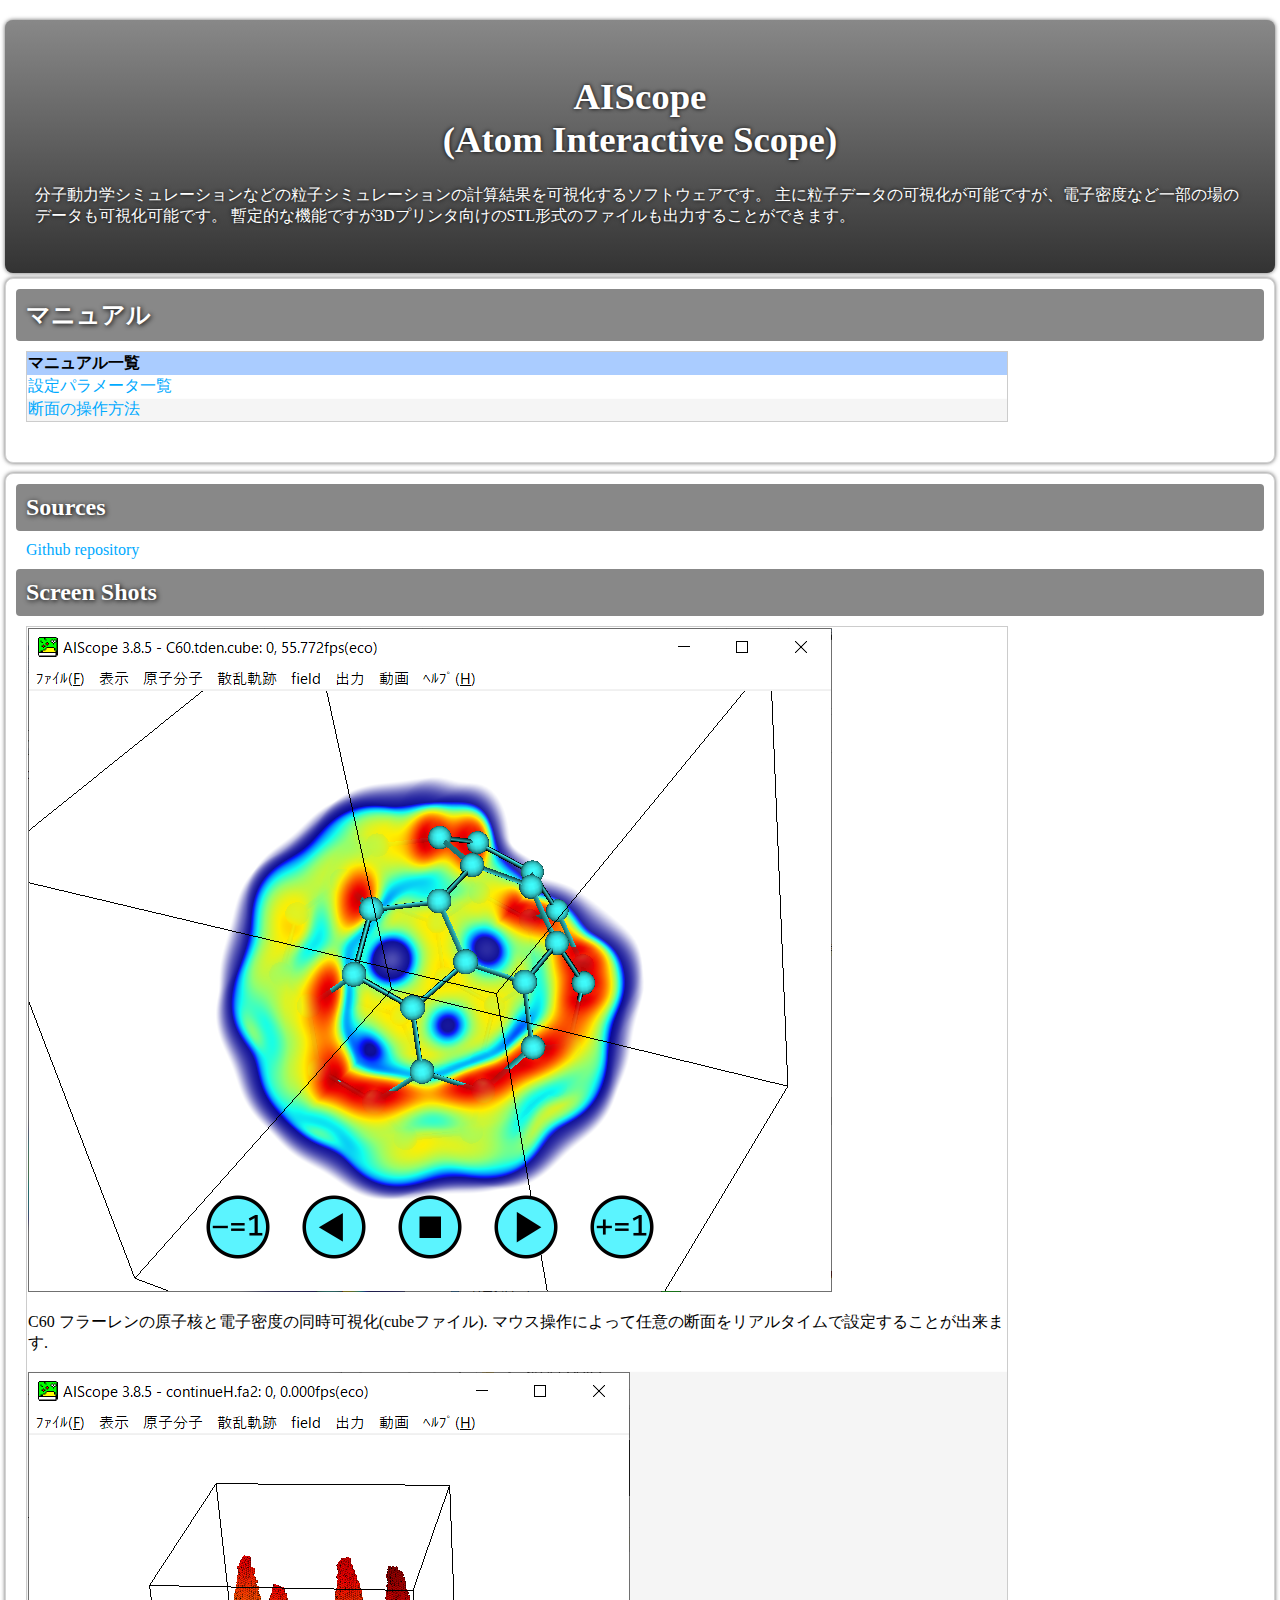
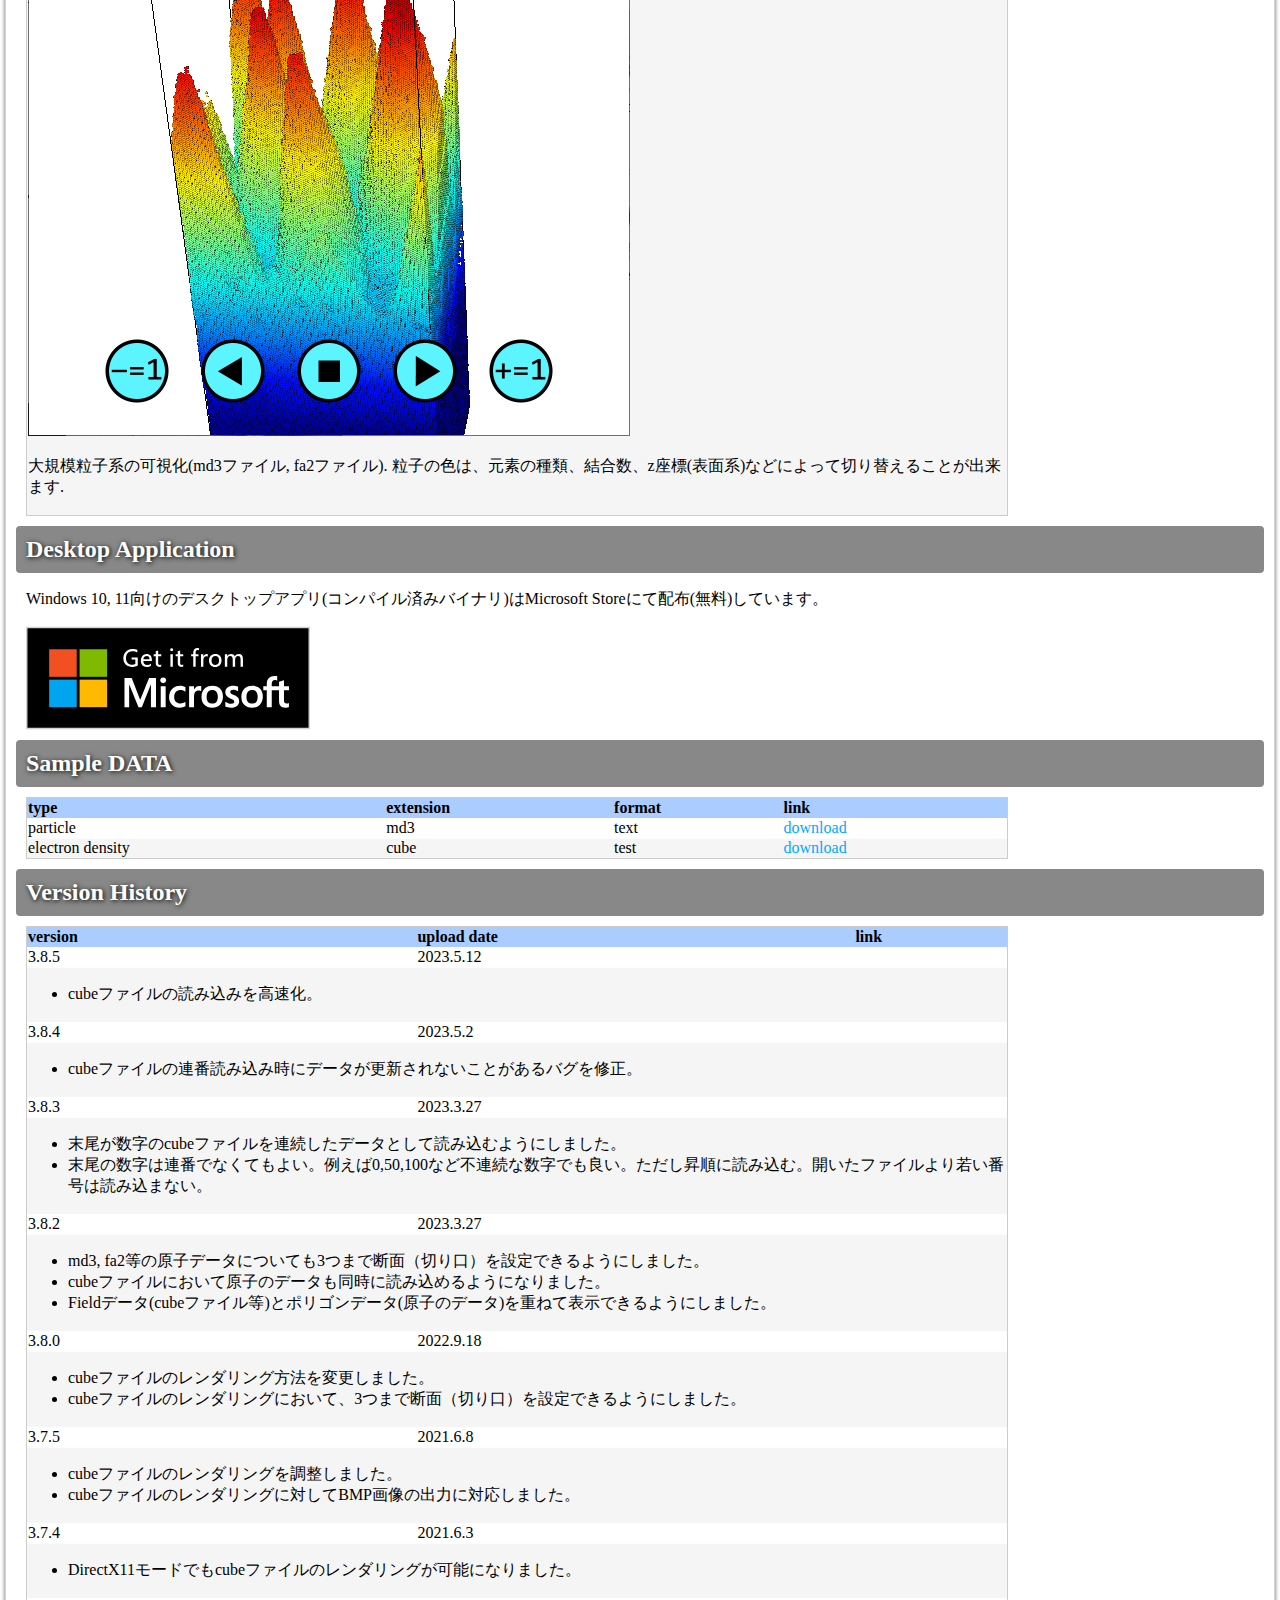
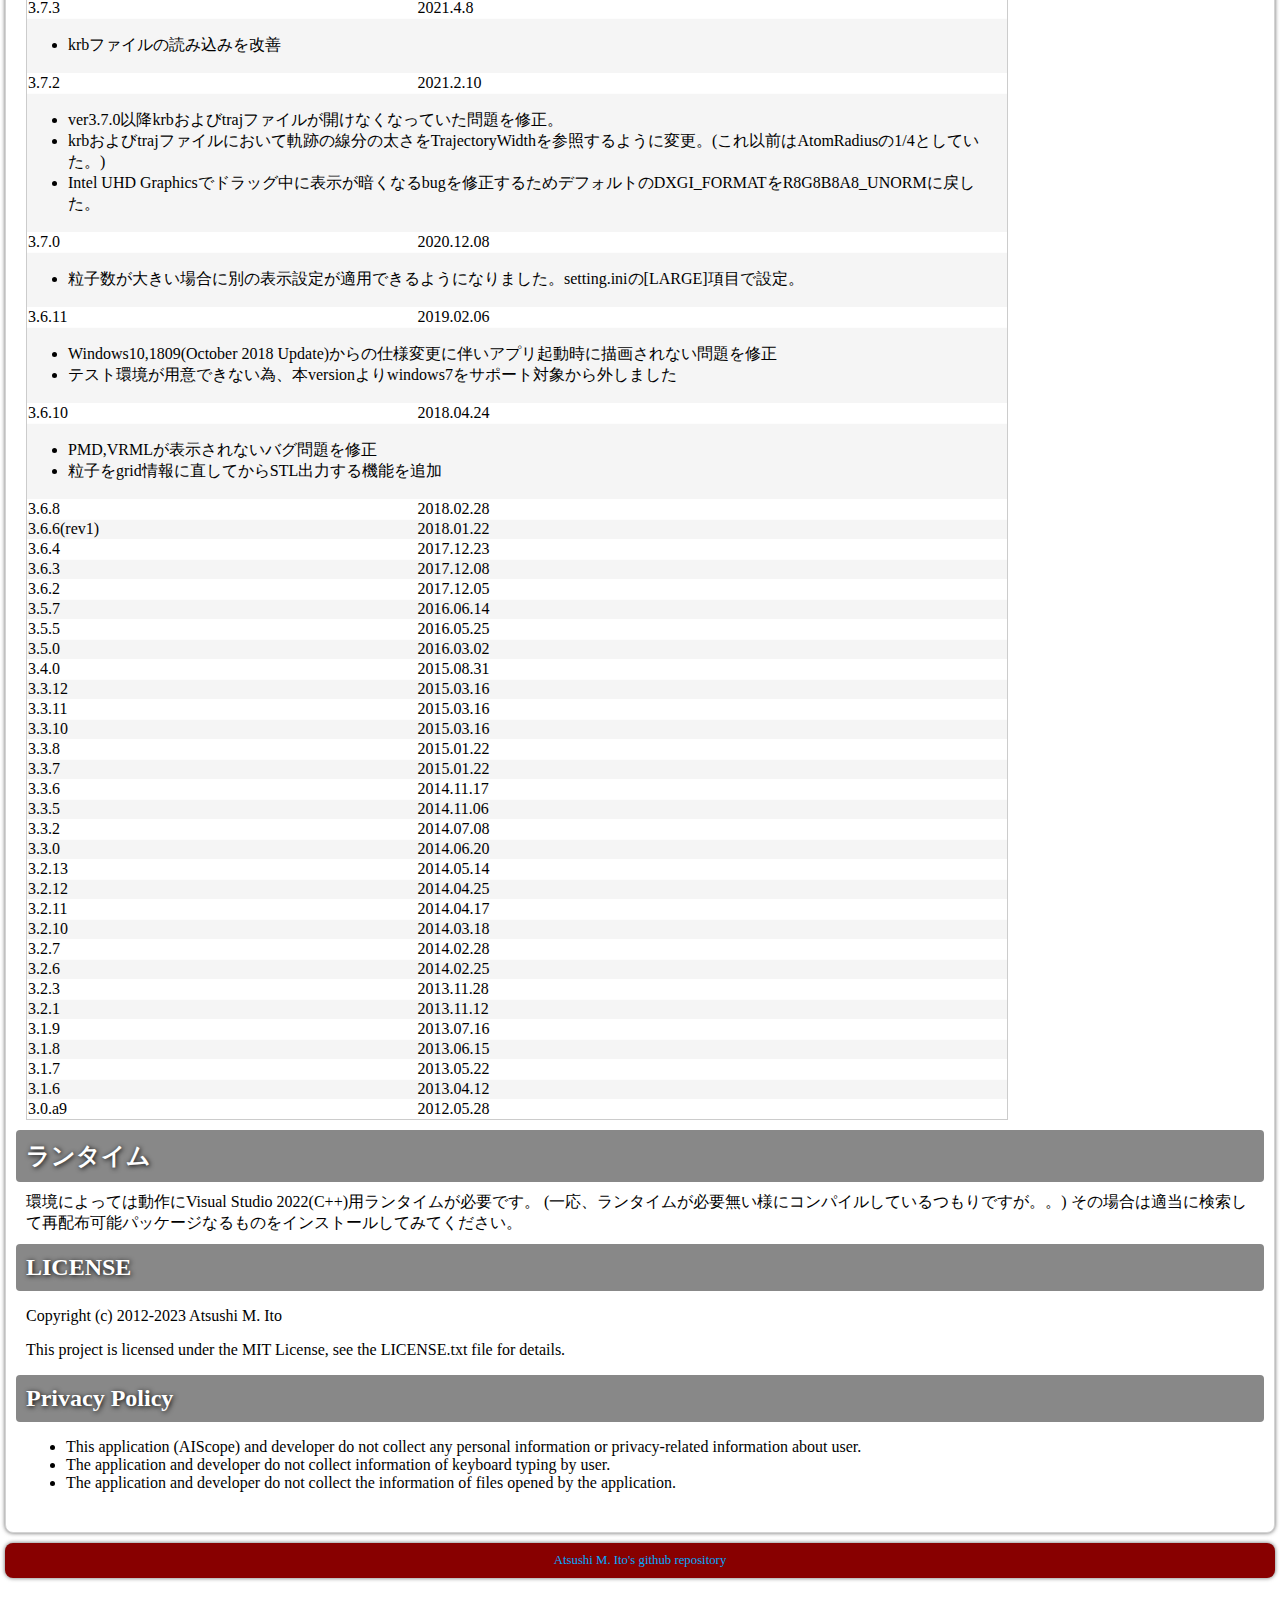
<file: docs/index.html>
<!DOCTYPE html>
<html>
<head>
	<meta charset="UTF-8">
	<link rel="stylesheet" type="text/css" href="style.css" >
	<title>AIScope</title>
</head>
<body>


<header>
<h1>AIScope<br/>(Atom Interactive Scope)</h1>

<p>分子動力学シミュレーションなどの粒子シミュレーションの計算結果を可視化するソフトウェアです。
	主に粒子データの可視化が可能ですが、電子密度など一部の場のデータも可視化可能です。
	暫定的な機能ですが3Dプリンタ向けのSTL形式のファイルも出力することができます。
</p>

</header>

<section>
<article>

<h2>マニュアル</h2>

<table>
<thead>
<tr><th>マニュアル一覧</th></tr>
</thead>
<tr><td><a href="setting.html">設定パラメータ一覧</a></td></tr>
<tr><td><a href="cross_section.html">断面の操作方法</a></td></tr>
</table>

</article>
</section>


<section>
<article>


<h2>Sources</h2>

<a href="https://github.com/atsushi-m-ito/AIScope/">Github repository</a>


<h2>Screen Shots</h2>
<table>
<tr><td><img src="screenshots/screenshot2.png" /><br/>
<p>C60 フラーレンの原子核と電子密度の同時可視化(cubeファイル). マウス操作によって任意の断面をリアルタイムで設定することが出来ます.</p>
</td></tr>
<tr><td><img src="screenshots/screenshot3.png" /><br/>
<p>大規模粒子系の可視化(md3ファイル, fa2ファイル). 粒子の色は、元素の種類、結合数、z座標(表面系)などによって切り替えることが出来ます.</p>
</td></tr>
</table>

<h2>Desktop Application</h2>

<p>Windows 10, 11向けのデスクトップアプリ(コンパイル済みバイナリ)はMicrosoft Storeにて配布(無料)しています。</p>

<a href="https://www.microsoft.com/store/apps/9N72H5QXD0MW?cid=storebadge&ocid=badge"><img src='images/English_get-it-from-MS_864X312.svg' alt='English badge' style='width: 284px; height: 104px; vertical-align: middle;'/></a>



<h2>Sample DATA</h2>

<table>
<thead>
<tr><th>type</th><th>extension</th><th>format</th><th>link</th></tr>
</thead>
<tr><td>particle</td><td>md3</td><td>text</td><td><a href="samples/W127He14.md3">download</a></td></tr>
<tr><td>electron density</td><td>cube</td><td>test</td><td><a href="samples/C60.tden.cube">download</a></td></tr>
</table>


<h2>Version History</h2>

<table>
<thead>
<tr><th>version</th><th>upload date</th><th>link</th></tr>
</thead>

<tr><td>3.8.5</td><td>2023.5.12</td><td></td></tr>
<tr><td colspan="3"><ul>
<li>cubeファイルの読み込みを高速化。</li>
</ul></td></tr>

<tr><td>3.8.4</td><td>2023.5.2</td><td></td></tr>
<tr><td colspan="3"><ul>
<li>cubeファイルの連番読み込み時にデータが更新されないことがあるバグを修正。</li>
</ul></td></tr>


<tr><td>3.8.3</td><td>2023.3.27</td><td></td></tr>
<tr><td colspan="3"><ul>
<li>末尾が数字のcubeファイルを連続したデータとして読み込むようにしました。</li>
<li>末尾の数字は連番でなくてもよい。例えば0,50,100など不連続な数字でも良い。ただし昇順に読み込む。開いたファイルより若い番号は読み込まない。</li>
</ul></td></tr>


<tr><td>3.8.2</td><td>2023.3.27</td><td></td></tr>
<tr><td colspan="3"><ul>
<li>md3, fa2等の原子データについても3つまで断面（切り口）を設定できるようにしました。</li>
<li>cubeファイルにおいて原子のデータも同時に読み込めるようになりました。</li>
<li>Fieldデータ(cubeファイル等)とポリゴンデータ(原子のデータ)を重ねて表示できるようにしました。</li>
</ul></td></tr>

<tr><td>3.8.0</td><td>2022.9.18</td><td></td></tr>
<tr><td colspan="3"><ul>
<li>cubeファイルのレンダリング方法を変更しました。</li>
<li>cubeファイルのレンダリングにおいて、3つまで断面（切り口）を設定できるようにしました。</li>
</ul></td></tr>

<tr><td>3.7.5</td><td>2021.6.8</td><td></td></tr>
<tr><td colspan="3"><ul>
<li>cubeファイルのレンダリングを調整しました。</li>
<li>cubeファイルのレンダリングに対してBMP画像の出力に対応しました。</li>
</ul></td></tr>

<tr><td>3.7.4</td><td>2021.6.3</td><td></td></tr>
<tr><td colspan="3"><ul>
<li>DirectX11モードでもcubeファイルのレンダリングが可能になりました。</li>
</ul></td></tr>

<tr><td>3.7.3</td><td>2021.4.8</td><td></td></tr>
<tr><td colspan="3"><ul>
<li>krbファイルの読み込みを改善</li>
</ul></td></tr>

<tr><td>3.7.2</td><td>2021.2.10</td><td></td></tr>
<tr><td colspan="3"><ul>
<li>ver3.7.0以降krbおよびtrajファイルが開けなくなっていた問題を修正。</li>
<li>krbおよびtrajファイルにおいて軌跡の線分の太さをTrajectoryWidthを参照するように変更。(これ以前はAtomRadiusの1/4としていた。)</li>
<li>Intel UHD Graphicsでドラッグ中に表示が暗くなるbugを修正するためデフォルトのDXGI_FORMATをR8G8B8A8_UNORMに戻した。</li>
</ul></td></tr>

<tr><td>3.7.0</td><td>2020.12.08</td><td></td></tr>
<tr><td colspan="3"><ul>
<li>粒子数が大きい場合に別の表示設定が適用できるようになりました。setting.iniの[LARGE]項目で設定。</li>
</ul></td></tr>

<tr><td>3.6.11</td><td>2019.02.06</td><td></td></tr>
<tr><td colspan="3"><ul>
<li>Windows10,1809(October 2018 Update)からの仕様変更に伴いアプリ起動時に描画されない問題を修正</li>
<li>テスト環境が用意できない為、本versionよりwindows7をサポート対象から外しました</li>
</ul></td></tr>

<tr><td>3.6.10</td><td>2018.04.24</td><td></td></tr>
<tr><td colspan="3"><ul>
<li>PMD,VRMLが表示されないバグ問題を修正</li>
<li>粒子をgrid情報に直してからSTL出力する機能を追加</li>
</ul></td></tr>

<tr><td>3.6.8</td><td>2018.02.28</td><td></td></tr>
<tr><td>3.6.6(rev1)</td><td>2018.01.22</td><td></td></tr>
<tr><td>3.6.4</td><td>2017.12.23</td><td></td></tr>
<tr><td>3.6.3</td><td>2017.12.08</td><td></td></tr>
<tr><td>3.6.2</td><td>2017.12.05</td><td></td></tr>
<tr><td>3.5.7</td><td>2016.06.14</td><td></td></tr>
<tr><td>3.5.5</td><td>2016.05.25</td><td></td></tr>
<tr><td>3.5.0</td><td>2016.03.02</td><td></td></tr>
<tr><td>3.4.0</td><td>2015.08.31</td><td></td></tr>
<tr><td>3.3.12</td><td>2015.03.16</td><td></td></tr>
<tr><td>3.3.11</td><td>2015.03.16</td><td></td></tr>
<tr><td>3.3.10</td><td>2015.03.16</td><td></td></tr>
<tr><td>3.3.8</td><td>2015.01.22</td><td></td></tr>
<tr><td>3.3.7</td><td>2015.01.22</td><td></td></tr>
<tr><td>3.3.6</td><td>2014.11.17</td><td></td></tr>
<tr><td>3.3.5</td><td>2014.11.06</td><td></td></tr>
<tr><td>3.3.2</td><td>2014.07.08</td><td></td></tr>
<tr><td>3.3.0</td><td>2014.06.20</td><td></td></tr>
<tr><td>3.2.13</td><td>2014.05.14</td><td></td></tr>
<tr><td>3.2.12</td><td>2014.04.25</td><td></td></tr>
<tr><td>3.2.11</td><td>2014.04.17</td><td></td></tr>
<tr><td>3.2.10</td><td>2014.03.18</td><td></td></tr>
<tr><td>3.2.7</td><td>2014.02.28</td><td></td></tr>
<tr><td>3.2.6</td><td>2014.02.25</td><td></td></tr>
<tr><td>3.2.3</td><td>2013.11.28</td><td></td></tr>
<tr><td>3.2.1</td><td>2013.11.12</td><td></td></tr>
<tr><td>3.1.9</td><td>2013.07.16</td><td></td></tr>
<tr><td>3.1.8</td><td>2013.06.15</td><td></td></tr>
<tr><td>3.1.7</td><td>2013.05.22</td><td></td></tr>
<tr><td>3.1.6</td><td>2013.04.12</td><td></td></tr>
<tr><td>3.0.a9</td><td>2012.05.28</td><td></td></tr>
</table>


<h2>ランタイム</h2>
環境によっては動作にVisual Studio 2022(C++)用ランタイムが必要です。
(一応、ランタイムが必要無い様にコンパイルしているつもりですが。。)
その場合は適当に検索して再配布可能パッケージなるものをインストールしてみてください。



<h2>LICENSE</h2>
	<p>Copyright (c) 2012-2023 Atsushi M. Ito</p>
	
	<p>This project is licensed under the MIT License, see the LICENSE.txt file for details.</p>
	
<h2>Privacy Policy</h2>
<ul>
	<li>This application (AIScope) and developer do not collect any personal information or privacy-related information about user.</li>
	<li>The application and developer do not collect information of keyboard typing by user.</li>
	<li>The application and developer do not collect the information of files opened by the application.</li>
</ul>
</article>
</section>

<footer>
<a href="https://github.com/atsushi-m-ito/">Atsushi M. Ito's github repository</a>
</footer>


</body>
</html>
</file>
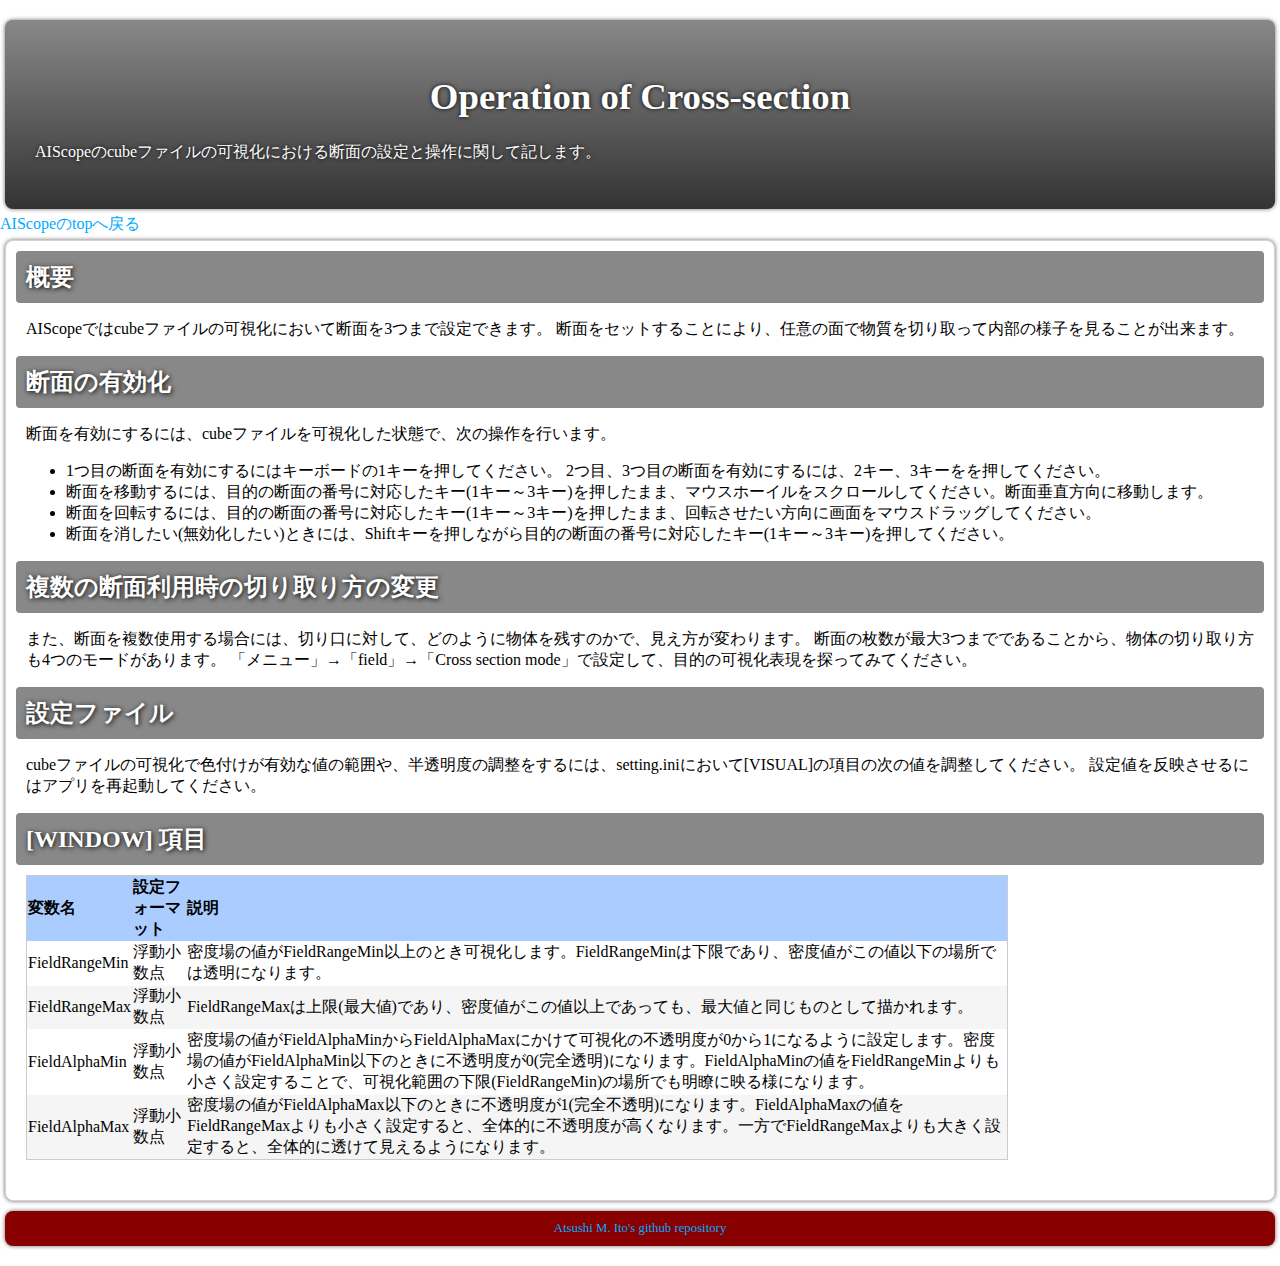
<file: docs/cross_section.html>
<!DOCTYPE html>
<html>
<head>
	<meta charset="UTF-8">
	<link rel="stylesheet" type="text/css" href="style.css" >
	<title>AIScope</title>
</head>
<body>


<header>
<h1>Operation of Cross-section</h1>

<p>AIScopeのcubeファイルの可視化における断面の設定と操作に関して記します。</p>

</header>


<a href="index.html">AIScopeのtopへ戻る</a>

<section>
<article>

<h2>概要</h2>

<p>
AIScopeではcubeファイルの可視化において断面を3つまで設定できます。
断面をセットすることにより、任意の面で物質を切り取って内部の様子を見ることが出来ます。
</p>


<h2>断面の有効化</h2>
<p>断面を有効にするには、cubeファイルを可視化した状態で、次の操作を行います。</p>

<ul>
<li>
1つ目の断面を有効にするにはキーボードの1キーを押してください。
2つ目、3つ目の断面を有効にするには、2キー、3キーをを押してください。
</li>
<li>
断面を移動するには、目的の断面の番号に対応したキー(1キー～3キー)を押したまま、マウスホーイルをスクロールしてください。断面垂直方向に移動します。
</li>
<li>
断面を回転するには、目的の断面の番号に対応したキー(1キー～3キー)を押したまま、回転させたい方向に画面をマウスドラッグしてください。
</li>
<li>
断面を消したい(無効化したい)ときには、Shiftキーを押しながら目的の断面の番号に対応したキー(1キー～3キー)を押してください。
</li>
</ul>


<h2>複数の断面利用時の切り取り方の変更</h2>
<p>
また、断面を複数使用する場合には、切り口に対して、どのように物体を残すのかで、見え方が変わります。
断面の枚数が最大3つまでであることから、物体の切り取り方も4つのモードがあります。
「メニュー」→「field」→「Cross section mode」で設定して、目的の可視化表現を探ってみてください。
</p>


<h2>設定ファイル</h2>
<p>cubeファイルの可視化で色付けが有効な値の範囲や、半透明度の調整をするには、setting.iniにおいて[VISUAL]の項目の次の値を調整してください。
設定値を反映させるにはアプリを再起動してください。</p>


<h2>[WINDOW] 項目</h2>

<table>
<thead>
<tr><th>変数名</th><th>設定フォーマット</th><th>説明</th></tr>
</thead>
<tr><td>FieldRangeMin</td><td>浮動小数点</td><td>密度場の値がFieldRangeMin以上のとき可視化します。FieldRangeMinは下限であり、密度値がこの値以下の場所では透明になります。</td></tr>
<tr><td>FieldRangeMax</td><td>浮動小数点</td><td>FieldRangeMaxは上限(最大値)であり、密度値がこの値以上であっても、最大値と同じものとして描かれます。</td></tr>
<tr><td>FieldAlphaMin</td><td>浮動小数点</td><td>密度場の値がFieldAlphaMinからFieldAlphaMaxにかけて可視化の不透明度が0から1になるように設定します。密度場の値がFieldAlphaMin以下のときに不透明度が0(完全透明)になります。FieldAlphaMinの値をFieldRangeMinよりも小さく設定することで、可視化範囲の下限(FieldRangeMin)の場所でも明瞭に映る様になります。</td></tr>
<tr><td>FieldAlphaMax</td><td>浮動小数点</td><td>密度場の値がFieldAlphaMax以下のときに不透明度が1(完全不透明)になります。FieldAlphaMaxの値をFieldRangeMaxよりも小さく設定すると、全体的に不透明度が高くなります。一方でFieldRangeMaxよりも大きく設定すると、全体的に透けて見えるようになります。</td></tr>
</table>

</article>
</section>

<footer>
<a href="https://github.com/atsushi-m-ito/">Atsushi M. Ito's github repository</a>
</footer>


</body>
</html>
</file>
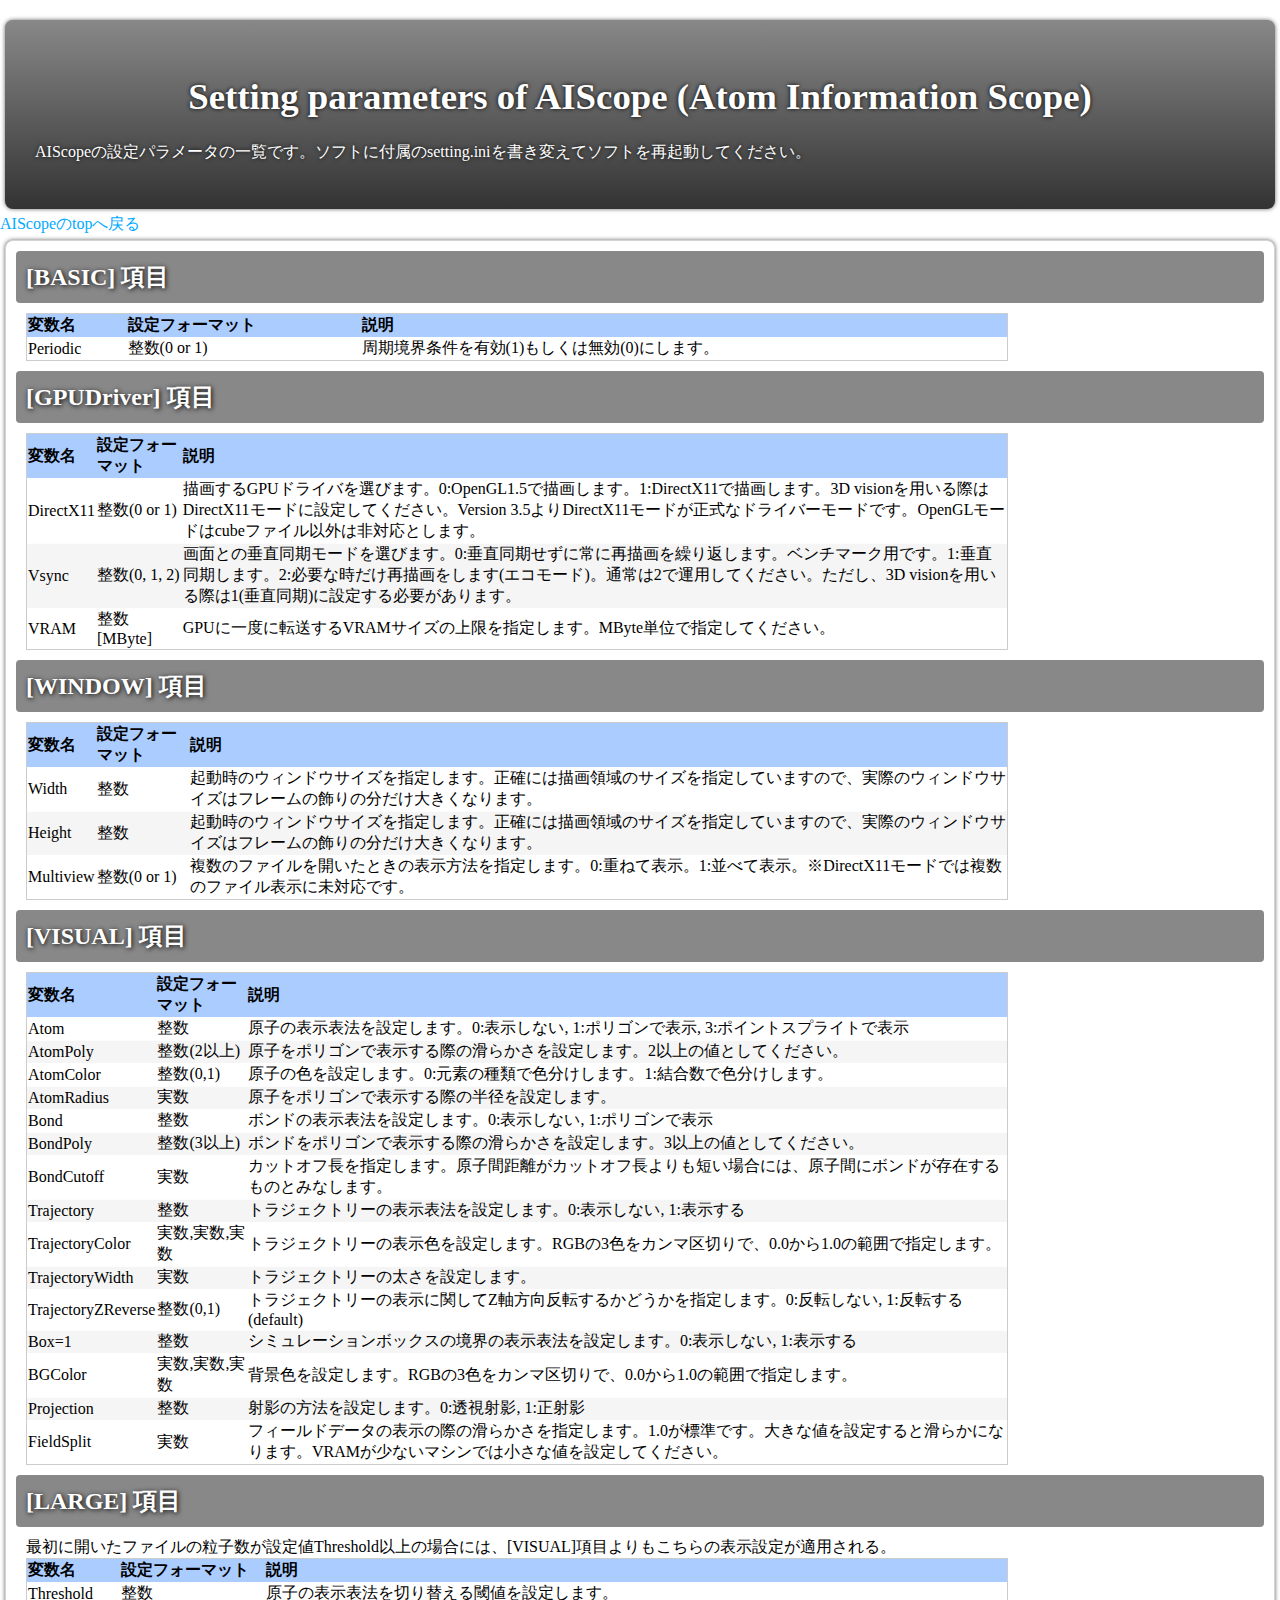
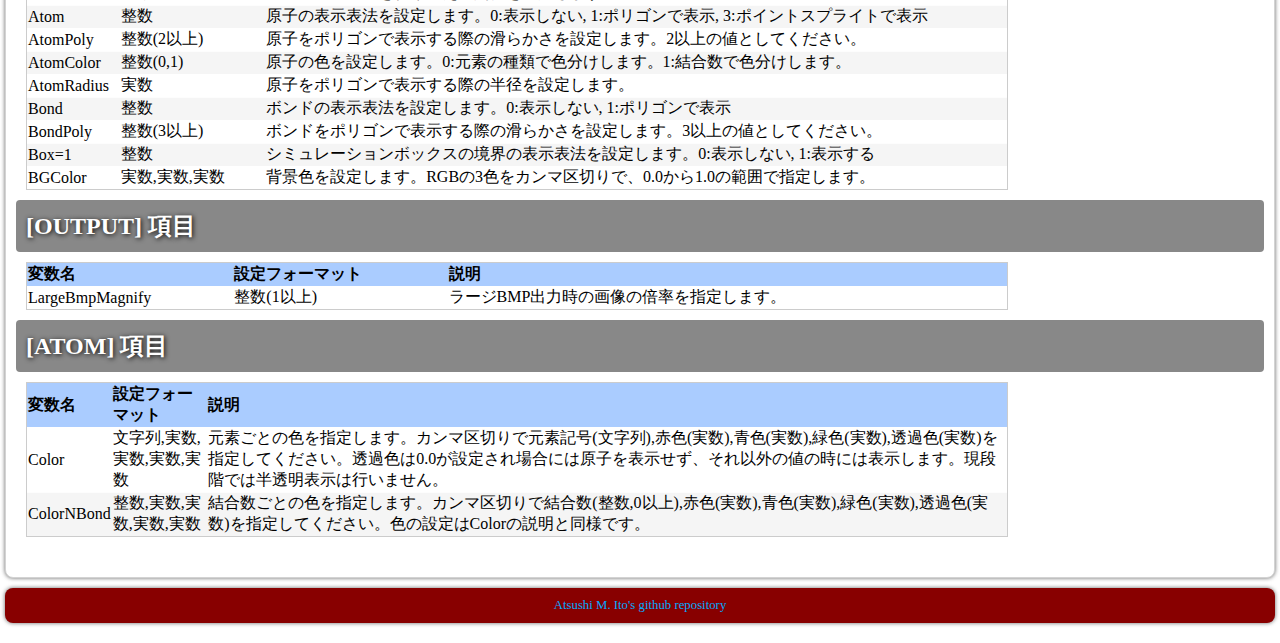
<file: docs/setting.html>
<!DOCTYPE html>
<html>
<head>
	<meta charset="UTF-8">
	<link rel="stylesheet" type="text/css" href="style.css" >
	<title>AIScope</title>
</head>
<body>


<header>
<h1>Setting parameters of AIScope (Atom Information Scope)</h1>

<p>AIScopeの設定パラメータの一覧です。ソフトに付属のsetting.iniを書き変えてソフトを再起動してください。
</p>

</header>


<a href="index.html">AIScopeのtopへ戻る</a>

<section>
<article>

<h2>[BASIC] 項目</h2>

<table>
<thead>
<tr><th>変数名</th><th>設定フォーマット</th><th>説明</th></tr>
</thead>

<tr><td>Periodic</td><td>整数(0 or 1)</td><td>周期境界条件を有効(1)もしくは無効(0)にします。</td></tr>
</table>

<h2>[GPUDriver] 項目</h2>

<table>
<thead>
<tr><th>変数名</th><th>設定フォーマット</th><th>説明</th></tr>
</thead>
<tr><td>DirectX11</td><td>整数(0 or 1)</td><td>描画するGPUドライバを選びます。0:OpenGL1.5で描画します。1:DirectX11で描画します。3D visionを用いる際はDirectX11モードに設定してください。Version 3.5よりDirectX11モードが正式なドライバーモードです。OpenGLモードはcubeファイル以外は非対応とします。</td></tr>
<tr><td>Vsync</td><td>整数(0, 1, 2)</td><td>画面との垂直同期モードを選びます。0:垂直同期せずに常に再描画を繰り返します。ベンチマーク用です。1:垂直同期します。2:必要な時だけ再描画をします(エコモード)。通常は2で運用してください。ただし、3D visionを用いる際は1(垂直同期)に設定する必要があります。</td></tr>
<tr><td>VRAM</td><td>整数[MByte]</td><td>GPUに一度に転送するVRAMサイズの上限を指定します。MByte単位で指定してください。</td></tr>
</table>


<h2>[WINDOW] 項目</h2>

<table>
<thead>
<tr><th>変数名</th><th>設定フォーマット</th><th>説明</th></tr>
</thead>
<tr><td>Width</td><td>整数</td><td>起動時のウィンドウサイズを指定します。正確には描画領域のサイズを指定していますので、実際のウィンドウサイズはフレームの飾りの分だけ大きくなります。</td></tr>
<tr><td>Height</td><td>整数</td><td>起動時のウィンドウサイズを指定します。正確には描画領域のサイズを指定していますので、実際のウィンドウサイズはフレームの飾りの分だけ大きくなります。</td></tr>
<tr><td>Multiview</td><td>整数(0 or 1)</td><td>複数のファイルを開いたときの表示方法を指定します。0:重ねて表示。1:並べて表示。※DirectX11モードでは複数のファイル表示に未対応です。</td></tr>
</table>


<h2>[VISUAL] 項目</h2>

<table>
<thead>
<tr><th>変数名</th><th>設定フォーマット</th><th>説明</th></tr>
</thead>
<tr><td>Atom</td><td>整数</td><td>原子の表示表法を設定します。0:表示しない, 1:ポリゴンで表示, 3:ポイントスプライトで表示</td></tr>
<tr><td>AtomPoly</td><td>整数(2以上)</td><td>原子をポリゴンで表示する際の滑らかさを設定します。2以上の値としてください。</td></tr>
<tr><td>AtomColor</td><td>整数(0,1)</td><td>原子の色を設定します。0:元素の種類で色分けします。1:結合数で色分けします。</td></tr>
<tr><td>AtomRadius</td><td>実数</td><td>原子をポリゴンで表示する際の半径を設定します。</td></tr>
<tr><td>Bond</td><td>整数</td><td>ボンドの表示表法を設定します。0:表示しない, 1:ポリゴンで表示</td></tr>
<tr><td>BondPoly</td><td>整数(3以上)</td><td>ボンドをポリゴンで表示する際の滑らかさを設定します。3以上の値としてください。</td></tr>
<tr><td>BondCutoff</td><td>実数</td><td>カットオフ長を指定します。原子間距離がカットオフ長よりも短い場合には、原子間にボンドが存在するものとみなします。</td></tr>
<tr><td>Trajectory</td><td>整数</td><td>トラジェクトリーの表示表法を設定します。0:表示しない, 1:表示する</td></tr>
<tr><td>TrajectoryColor</td><td>実数,実数,実数</td><td>トラジェクトリーの表示色を設定します。RGBの3色をカンマ区切りで、0.0から1.0の範囲で指定します。</td></tr>
<tr><td>TrajectoryWidth</td><td>実数</td><td>トラジェクトリーの太さを設定します。</td></tr>
<tr><td>TrajectoryZReverse</td><td>整数(0,1)</td><td>トラジェクトリーの表示に関してZ軸方向反転するかどうかを指定します。0:反転しない, 1:反転する(default)</td></tr>
<tr><td>Box=1</td><td>整数</td><td>シミュレーションボックスの境界の表示表法を設定します。0:表示しない, 1:表示する</td></tr>
<tr><td>BGColor</td><td>実数,実数,実数</td><td>背景色を設定します。RGBの3色をカンマ区切りで、0.0から1.0の範囲で指定します。</td></tr>
<tr><td>Projection</td><td>整数</td><td>射影の方法を設定します。0:透視射影, 1:正射影</td></tr>
<tr><td>FieldSplit</td><td>実数</td><td>フィールドデータの表示の際の滑らかさを指定します。1.0が標準です。大きな値を設定すると滑らかになります。VRAMが少ないマシンでは小さな値を設定してください。</td></tr>
</table>


<h2>[LARGE] 項目</h2>
最初に開いたファイルの粒子数が設定値Threshold以上の場合には、[VISUAL]項目よりもこちらの表示設定が適用される。
<table>
<thead>
<tr><th>変数名</th><th>設定フォーマット</th><th>説明</th></tr>
</thead>
<tr><td>Threshold</td><td>整数</td><td>原子の表示表法を切り替える閾値を設定します。</td></tr>
<tr><td>Atom</td><td>整数</td><td>原子の表示表法を設定します。0:表示しない, 1:ポリゴンで表示, 3:ポイントスプライトで表示</td></tr>
<tr><td>AtomPoly</td><td>整数(2以上)</td><td>原子をポリゴンで表示する際の滑らかさを設定します。2以上の値としてください。</td></tr>
<tr><td>AtomColor</td><td>整数(0,1)</td><td>原子の色を設定します。0:元素の種類で色分けします。1:結合数で色分けします。</td></tr>
<tr><td>AtomRadius</td><td>実数</td><td>原子をポリゴンで表示する際の半径を設定します。</td></tr>
<tr><td>Bond</td><td>整数</td><td>ボンドの表示表法を設定します。0:表示しない, 1:ポリゴンで表示</td></tr>
<tr><td>BondPoly</td><td>整数(3以上)</td><td>ボンドをポリゴンで表示する際の滑らかさを設定します。3以上の値としてください。</td></tr>
<tr><td>Box=1</td><td>整数</td><td>シミュレーションボックスの境界の表示表法を設定します。0:表示しない, 1:表示する</td></tr>
<tr><td>BGColor</td><td>実数,実数,実数</td><td>背景色を設定します。RGBの3色をカンマ区切りで、0.0から1.0の範囲で指定します。</td></tr>
</table>


<h2>[OUTPUT] 項目</h2>

<table>
<thead>
<tr><th>変数名</th><th>設定フォーマット</th><th>説明</th></tr>
</thead>
<tr><td>LargeBmpMagnify</td><td>整数(1以上)</td><td>ラージBMP出力時の画像の倍率を指定します。</td></tr>
</table>

<h2>[ATOM] 項目</h2>

<table>
<thead>
<tr><th>変数名</th><th>設定フォーマット</th><th>説明</th></tr>
</thead>
<tr><td>Color</td><td>文字列,実数,実数,実数,実数</td><td>元素ごとの色を指定します。カンマ区切りで元素記号(文字列),赤色(実数),青色(実数),緑色(実数),透過色(実数)を指定してください。透過色は0.0が設定され場合には原子を表示せず、それ以外の値の時には表示します。現段階では半透明表示は行いません。</td></tr>
<tr><td>ColorNBond</td><td>整数,実数,実数,実数,実数</td><td>結合数ごとの色を指定します。カンマ区切りで結合数(整数,0以上),赤色(実数),青色(実数),緑色(実数),透過色(実数)を指定してください。色の設定はColorの説明と同様です。</td></tr>
</table>

</article>
</section>

<footer>
<a href="https://github.com/atsushi-m-ito/">Atsushi M. Ito's github repository</a>
</footer>


</body>
</html>
</file>
<file: docs/style.css>
body {
    background:#fff;
    font-family: Meiryo, Georgia, serif;
    color:#000;    margin:20px auto;
    text-align:left;
    line-height:150 %;
}



a:link, a:visited {
	color:#0af;
	text-decoration:none;
}

a:hover {
	color:#0cc;
}

table {
	*border-collapse: collapse; /* IE7 and lower */
	border-spacing: 0;
	border: solid #ccc 1px;
    width: 80%;    
}


td, th{
    text-align: left;
}

thead tr {
	background: #aaccff;
}

tbody tr:nth-child(even) {
	background: #f5f5f5;
	-webkit-box-shadow: 0 1px 0 rgba(255,255,255,.8) inset;
	-moz-box-shadow:0 1px 0 rgba(255,255,255,.8) inset;
	box-shadow: 0 1px 0 rgba(255,255,255,.8) inset;
}

tbody tr:hover{
	background: #fbf8e9;
	-o-transition: all 0.1s ease-in-out;
	-webkit-transition: all 0.1s ease-in-out;
	-moz-transition: all 0.1s ease-in-out;
	-ms-transition: all 0.1s ease-in-out;
	transition: all 0.1s ease-in-out;
}

header, nav, section, footer {
	display:block;
	-webkit-border-radius: 8px;
	-moz-border-radius: 8px;
	border-radius: 8px;
	-webkit-box-shadow: 0px 0px 4px #666;
	-moz-box-shadow: 0px 0px 4px #666;
	box-shadow: 0px 0px 4px #666;
	border: 1px solid #d3d3d3;
	background-color: #fff;
	margin:5px;
	padding: 0 20px 10px 20px;
	font-size: 12pt;
	color: #000;
	text-align: left;
}

header {
	padding:30px;
	background-image: -moz-linear-gradient(top, #888, #333);
	background-image: -webkit-gradient(linear, left top, left bottom, color-stop(0.0, #888), color-stop(1.0, #333));
	background-color: #800;
	border:none;
	color:#fff;
	text-shadow: 0px 0px 4px #000000;
}


header h1 {
	font-size:2.3em;    text-transform:none;    letter-spacing:0em;
	text-align:center;
}


	
header ul {    padding:0px;    list-style-type:none;    display:inline;}

header li {    margin:0px 10px;    padding:0px;    list-style-type:none;    display:inline;}

header a:link, nav a:visited {    font-weight:normal;}

nav {    float:right;    width:200px;}

nav h1 {    font-size:1.4em;}

section {
    /* float:right; 
    width:656px;    */
    text-align:left;    
    margin-bottom:10px;}

section h1,h2, nav h1 {
	-webkit-border-radius: 4px;
	-moz-border-radius: 4px;
	border-radius: 4px;
	background-color:#888;
	color:#fff;
	padding:10px;
	margin:10px -10px;
	text-shadow:1px 1px 5px #000;
}

section h3, nav h1 {
	-webkit-border-radius: 4px;
	-moz-border-radius: 4px;
	border-radius: 4px;
	background-color:#444;
	color:#fff;
	padding:10px;
	margin:10px -10px;
	text-shadow:1px 1px 5px #000;
}
	
#section ul {    padding:0px;    list-style:none;    border-top:1px solid #e7e2d7;    margin:14px 0px;}

ssection li {    margin:0px;    padding:0px;    list-style:none;}

ssection li a:link, section li a:visited {    float:left;    width:96%;    padding:3px 1%;    border-bottom:1px solid #e7e2d7;}

ssection li a:hover {    background:#f2f1ec;}
	
article {
	margin:0 0 30px 0;
}

footer {
	clear:both !important;
	padding:10px;
	background-color: #800;
	border:none;
	color:#fff;
	font-size:0.8em;
	text-align:center;
}
	
footer a {
	margin:0px 5px;
}
</file>
